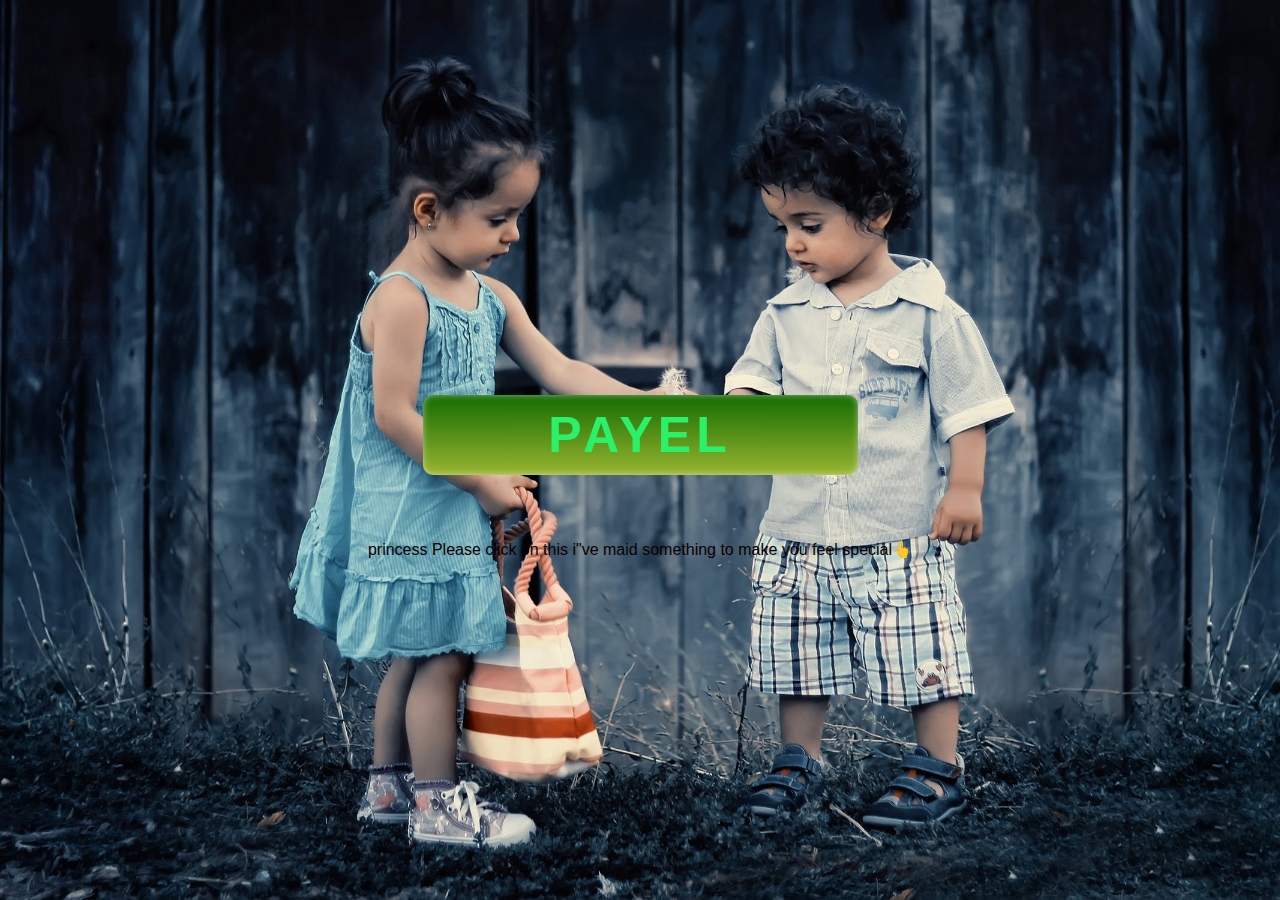
<file: index.html>
<!DOCTYPE html>
<html lang="en">
  <head>
    <meta charset="UTF-8" />
    <meta name="viewport" content="width=device-width, initial-scale=1.0" />
    <title>this book for only my Queen💕</title>
    <link rel="stylesheet" href="shibam.css" />
  </head>
  <body>
    <div class="container">
      <p> princess Please click on this i"ve maid something to make you feel special👆</p>
      <div class="ribbon"></div>
      <div class="tag">
        <a href="book.html">payel</a>
      </div>
    </div>
  </body>
</html>
</file>
<file: shibam.css>
* {
  margin: 0;
  padding: 0;
}

.container {
  height: 100vh;
  width: 100vw;
  background-image: 
  url(pexels-photo-264109.jpeg);
  background-size: cover;
  filter: blur(0.5);
  /*background: #9c03a74e;*/
  display: flex;
  justify-content: center;
  align-items: center;
  flex-direction: column;
  position: relative;
  /*color: white;*/
  background-image: ;
}

.tag {
  height: 80px;
  width: 435px;
  background: linear-gradient(rgb(19, 107, 1), rgb(153, 181, 49));
  border-radius: 10px;
  /*color: #ffffff;*/
  font-family: helvetica;
  line-height: 80px;
  text-align: center;
  font-weight: 900;
  font-size: 50px;
  letter-spacing: 5px;
  text-transform: uppercase;
  margin-top: -50px;
  box-shadow: 0 0 10px -3px #ffffff inset;
}

/*.tag:after {
    content: "Bestfriend";
  }
  */
.container .tag :hover {
  color: rgb(131, 223, 130);
}

.ribbon {
  width: 100%;
  height: 20px;
 /* background: rgb(255, 255, 255);*/
 /* box-shadow: 0 0 10px -3px #333;*/
}

.tag a {
  color: rgb(43, 241, 106);
  text-decoration: none;
}

p {
  position: absolute;
  color: rgb(9, 0, 0);
  top: 60%;
  font-family:Verdana, Geneva, Tahoma, sans-serif, sans-serif ;
}
</file>
